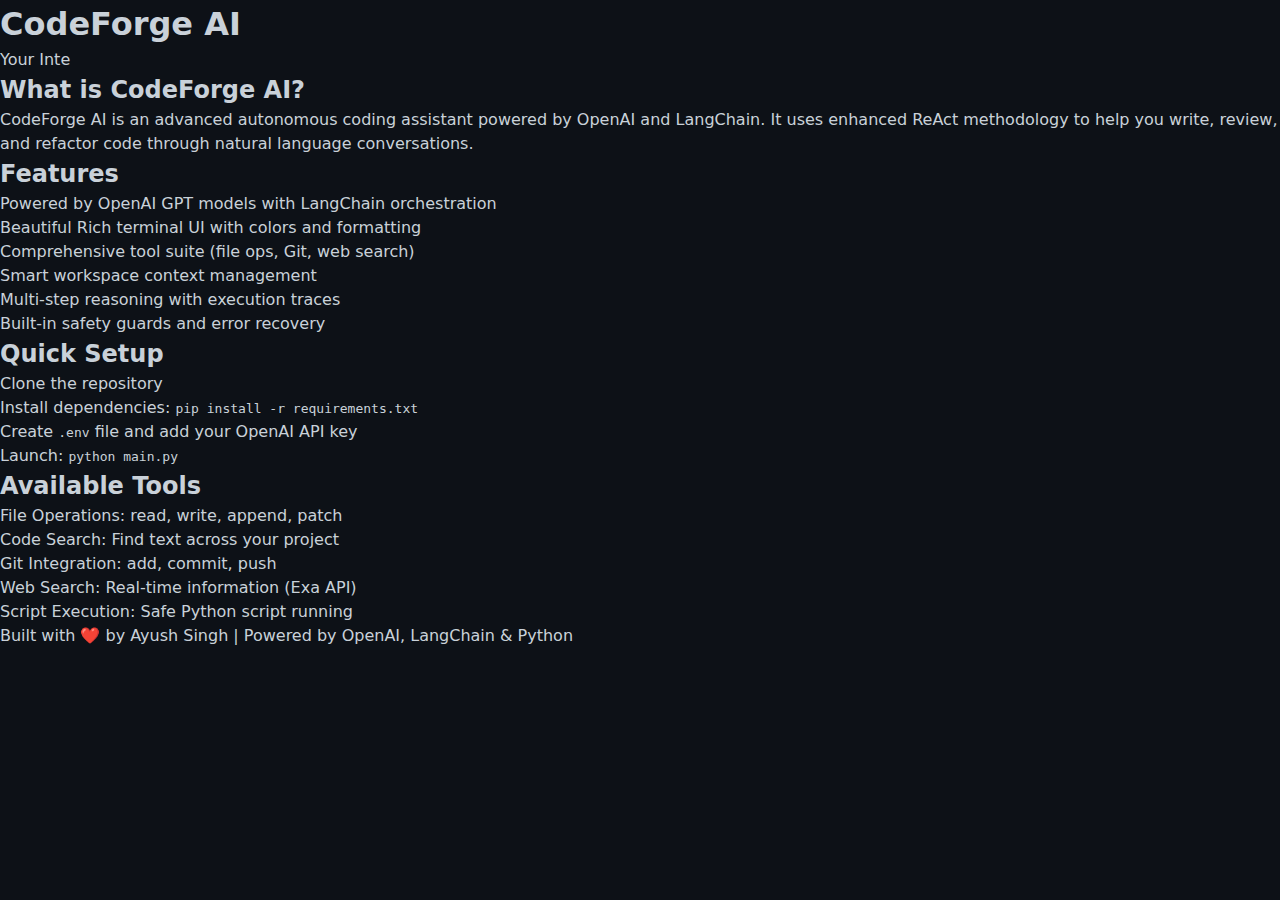
<file: Frontend/index.html>
<!DOCTYPE html>
<html lang="en">
<head>
    <meta charset="UTF-8">
    <meta name="viewport" content="width=device-width, initial-scale=1.0">
    <title>CodeForge AI - Intelligent Code Assistant</title>
    <link rel="stylesheet" href="styles.css">
</head>
<body>
    <header>
        <h1>CodeForge AI</h1>
        <p>Your Intelligent Coding Companion</p>
    </header>
    <main>
        <section id="intro">
            <h2>What is CodeForge AI?</h2>
            <p>CodeForge AI is an advanced autonomous coding assistant powered by OpenAI and LangChain. It uses enhanced ReAct methodology to help you write, review, and refactor code through natural language conversations.</p>
        </section>
        <section id="features">
            <h2>Features</h2>
            <ul>
                <li>Powered by OpenAI GPT models with LangChain orchestration</li>
                <li>Beautiful Rich terminal UI with colors and formatting</li>
                <li>Comprehensive tool suite (file ops, Git, web search)</li>
                <li>Smart workspace context management</li>
                <li>Multi-step reasoning with execution traces</li>
                <li>Built-in safety guards and error recovery</li>
            </ul>
        </section>
        <section id="setup">
            <h2>Quick Setup</h2>
            <ol>
                <li>Clone the repository</li>
                <li>Install dependencies: <code>pip install -r requirements.txt</code></li>
                <li>Create <code>.env</code> file and add your OpenAI API key</li>
                <li>Launch: <code>python main.py</code></li>
            </ol>
        </section>
        <section id="tools">
            <h2>Available Tools</h2>
            <ul>
                <li>File Operations: read, write, append, patch</li>
                <li>Code Search: Find text across your project</li>
                <li>Git Integration: add, commit, push</li>
                <li>Web Search: Real-time information (Exa API)</li>
                <li>Script Execution: Safe Python script running</li>
            </ul>
        </section>
    </main>
    <footer>
        <p>Built with ❤️ by Ayush Singh | Powered by OpenAI, LangChain & Python</p>
    </footer>
    <script src="script.js"></script>
</body>
</html>
</file>
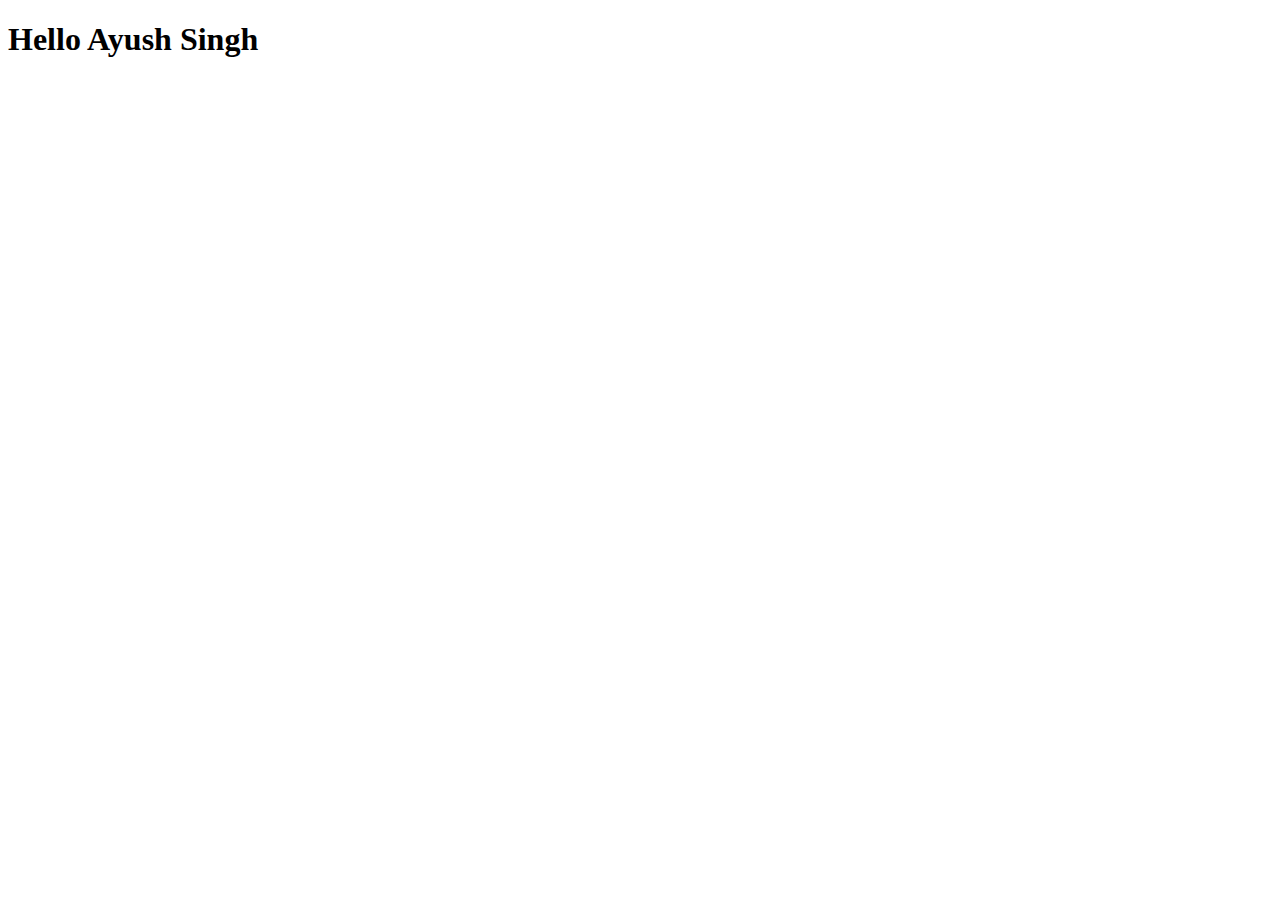
<file: hello_ayush.html>
<!DOCTYPE html>
<html lang="en">
<head>
    <meta charset="UTF-8">
    <meta name="viewport" content="width=device-width, initial-scale=1.0">
    <title>Hello Ayush Singh</title>
    <script>
        function showPopup() {
            alert('Hello Ayush Singh!');
        }
    </script>
</head>
<body onload="showPopup()">
    <h1>Hello Ayush Singh</h1>
</body>
</html>
</file>
<file: Frontend/styles.css>
/*
  styles.css

  Documented CSS for the CodeForge AI frontend.
  - Responsive two-column layout
  - Chat panel with messages, composer and controls
  - Theme (dark/light) via data-theme attribute
  - Compact mode for smaller height composer
*/

:root{
  --bg: #0d1117;
  --surface: #0f1720;
  --card: #0f1724;
  --fg: #c9d1d9;
  --muted: #98a0a8;
  --accent: #58a6ff;
  --success: #2dd4bf;
  --danger: #ff6b6b;
  --glass: rgba(255,255,255,0.03);
  --radius: 10px;
  --max-width: 1100px;
}

/* Light theme overrides */
[data-theme="light"]{
  --bg: #f7fbff;
  --surface: #ffffff;
  --card: #fbfdff;
  --fg: #0b1220;
  --muted: #445566;
  --accent: #0066cc;
  --glass: rgba(10,10,10,0.03);
}

*{box-sizing:border-box;margin:0;padding:0}
html,body{height:100%}
body{
  font-family: Inter, system-ui, -apple-system, "Segoe UI", Roboto, Helvetica, Arial;
  background:var(--bg);
  color:var(--fg);
  -webkit-font-smoothing:antialiased;
  -moz-osx-font-smoothing:grayscale;
  line-height:1.5;
}

.site-header{
  display:flex;align-items:center;justify-content:space-between;padding:20px 24px;border-bottom:1px solid rgba(255,255,255,0.03);
}
.branding h1{font-size:1.4rem;color:var(--accent);letter-spacing:0.6px;margin-bottom:2px}
.branding .tagline{font-size:0.9rem;color:var(--muted)}
.header-actions{display:flex;gap:12px;align-items:center}
.theme-switch{display:inline-flex;align-items:center;gap:8px;color:var(--muted)}

.container{
  max-width:var(--max-width);margin:28px auto;display:grid;grid-template-columns:1fr 420px;gap:24px;padding:0 20px;
}

.panel{background:var(--card);border-radius:var(--radius);padding:18px;border:1px solid rgba(255,255,255,0.03);box-shadow:0 6px 20px rgba(2,6,23,0.35)}
.panel.info h2,.panel.chat h2{color:var(--accent)}

/* Info column content */
.panel.info ul{margin:10px 0 12px 18px}
.panel.info ol{margin:10px 0 12px 18px}

/* Chat panel layout */
.chat-header{display:flex;align-items:center;justify-content:space-between;margin-bottom:12px}
.controls{display:flex;gap:8px;align-items:center}
select#modelSelect{padding:6px 8px;border-radius:6px;border:1px solid rgba(255,255,255,0.04);background:var(--surface);color:var(--fg)}
.controls button{background:transparent;border:1px solid rgba(255,255,255,0.05);color:var(--fg);padding:6px 8px;border-radius:6px;cursor:pointer}

.messages{height:420px;overflow:auto;padding:12px;display:flex;flex-direction:column;gap:12px;border-radius:8px;background:linear-gradient(180deg, rgba(255,255,255,0.01), transparent)}
.msg{max-width:88%;padding:12px;border-radius:10px;line-height:1.4}
.msg.user{align-self:flex-end;background:linear-gradient(90deg, rgba(88,166,255,0.12), rgba(88,166,255,0.08));border:1px solid rgba(88,166,255,0.12)}
.msg.assistant{align-self:flex-start;background:var(--glass);border:1px solid rgba(255,255,255,0.03)}
.msg .meta{font-size:0.75rem;color:var(--muted);margin-bottom:6px}

.composer{display:flex;flex-direction:column;gap:8px;margin-top:12px}
.composer textarea{width:100%;resize:vertical;padding:10px;border-radius:8px;border:1px solid rgba(255,255,255,0.03);background:transparent;color:var(--fg);min-height:48px}
.composer-actions{display:flex;align-items:center;justify-content:space-between}
.composer-actions .small-toggle{display:flex;align-items:center;gap:8px;color:var(--muted)}
.composer-actions button{background:var(--accent);color:white;padding:8px 12px;border-radius:8px;border:none;cursor:pointer}

.status{margin-top:10px;font-size:0.85rem;color:var(--muted)}

.site-footer{text-align:center;padding:18px 24px;color:var(--muted)}

/* Compact mode reduces message area height and composer spacing */
.compact .messages{height:300px}

/* Responsive: stack columns at small widths */
@media (max-width:980px){.container{grid-template-columns:1fr;}}

@media (max-width:420px){
  .messages{height:260px}
  .branding h1{font-size:1.1rem}
}

/* Accessibility focus states */
button:focus, select:focus, textarea:focus{outline:3px solid rgba(88,166,255,0.12);outline-offset:2px}

/* small utilities */
.hidden{display:none}
</file>
